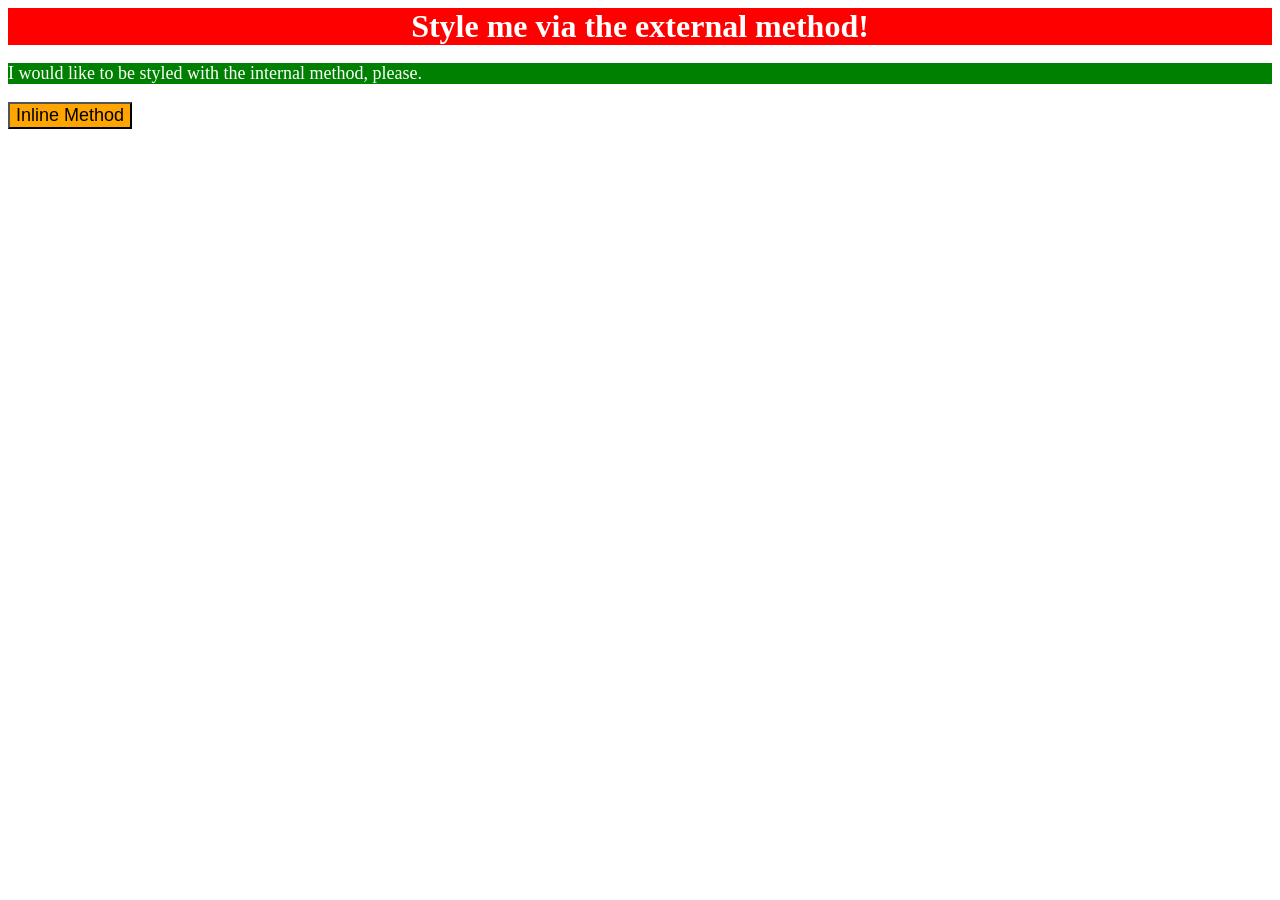
<file: foundations/intro-to-css/01-css-methods/index.html>
<!DOCTYPE html>
<html lang="en">
  <head>
    <meta charset="UTF-8">
    <meta http-equiv="X-UA-Compatible" content="IE=edge">
    <meta name="viewport" content="width=device-width, initial-scale=1.0">
    <link rel="stylesheet" href="style.css">
    <style>
      p {
        background-color: green;
        color: white;
        font-size: 18px;
      }
    </style>
    <title>Methods for Adding CSS</title>
  </head>
  <body>
    <div>Style me via the external method!</div>
    <p>I would like to be styled with the internal method, please.</p>

    <button style="background-color: orange; font-size: 18px;">Inline Method</button>
  </body>
</html>
</file>
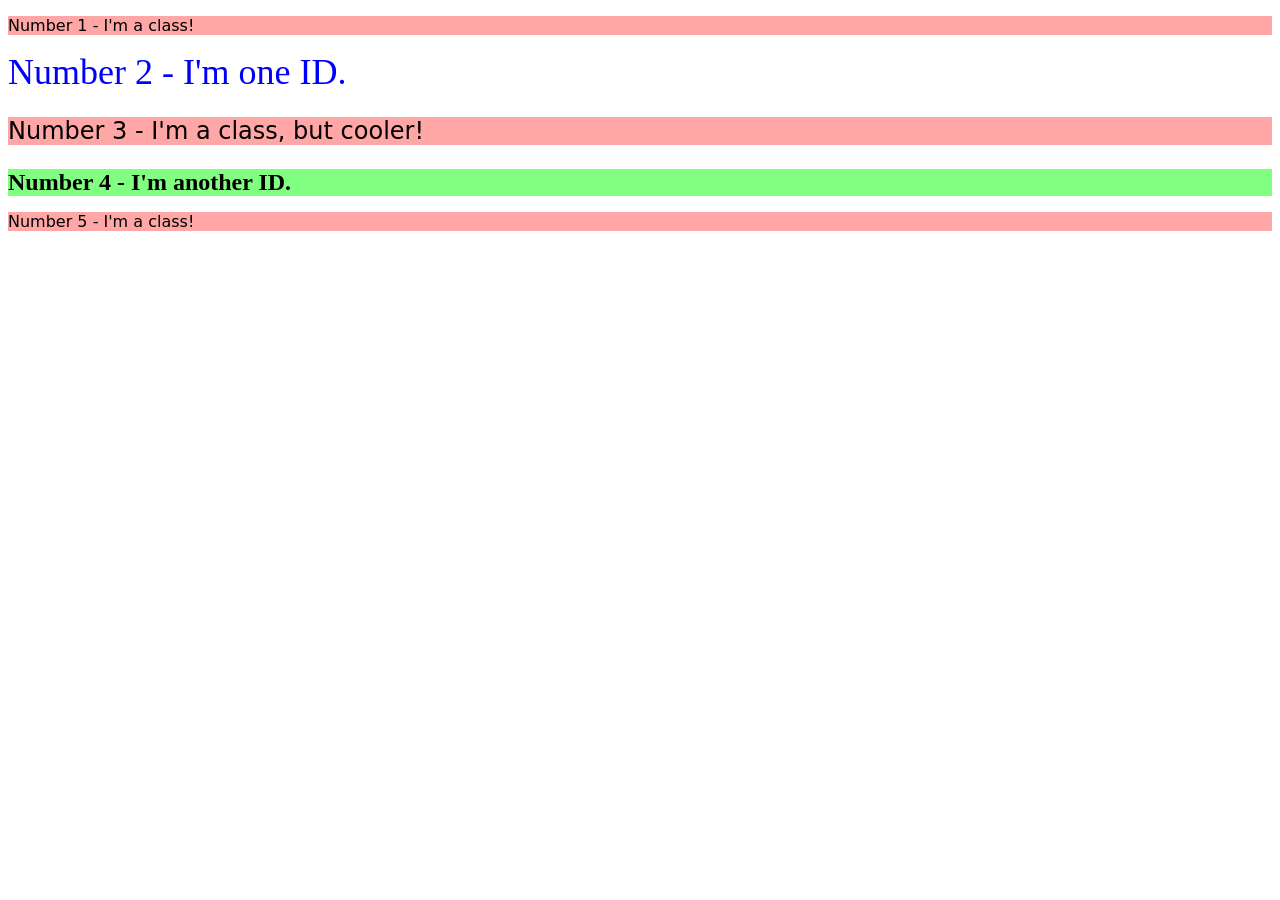
<file: foundations/intro-to-css/02-class-id-selectors/index.html>
<!DOCTYPE html>
<html lang="en">
  <head>
    <meta charset="UTF-8">
    <meta http-equiv="X-UA-Compatible" content="IE=edge">
    <meta name="viewport" content="width=device-width, initial-scale=1.0">
    <title>Class and ID Selectors</title>
    <link rel="stylesheet" href="style.css">
  </head>
  <body>
    <p class="odd"> Number 1 - I'm a class!</p>
    <div id="one">Number 2 - I'm one ID.</div>
    <p class="odd seven" >Number 3 - I'm a class, but cooler!</p>
    <div id="two">Number 4 - I'm another ID.</div>
    <p class="odd"> Number 5 - I'm a class!</p>
  </body>
</html>
</file>
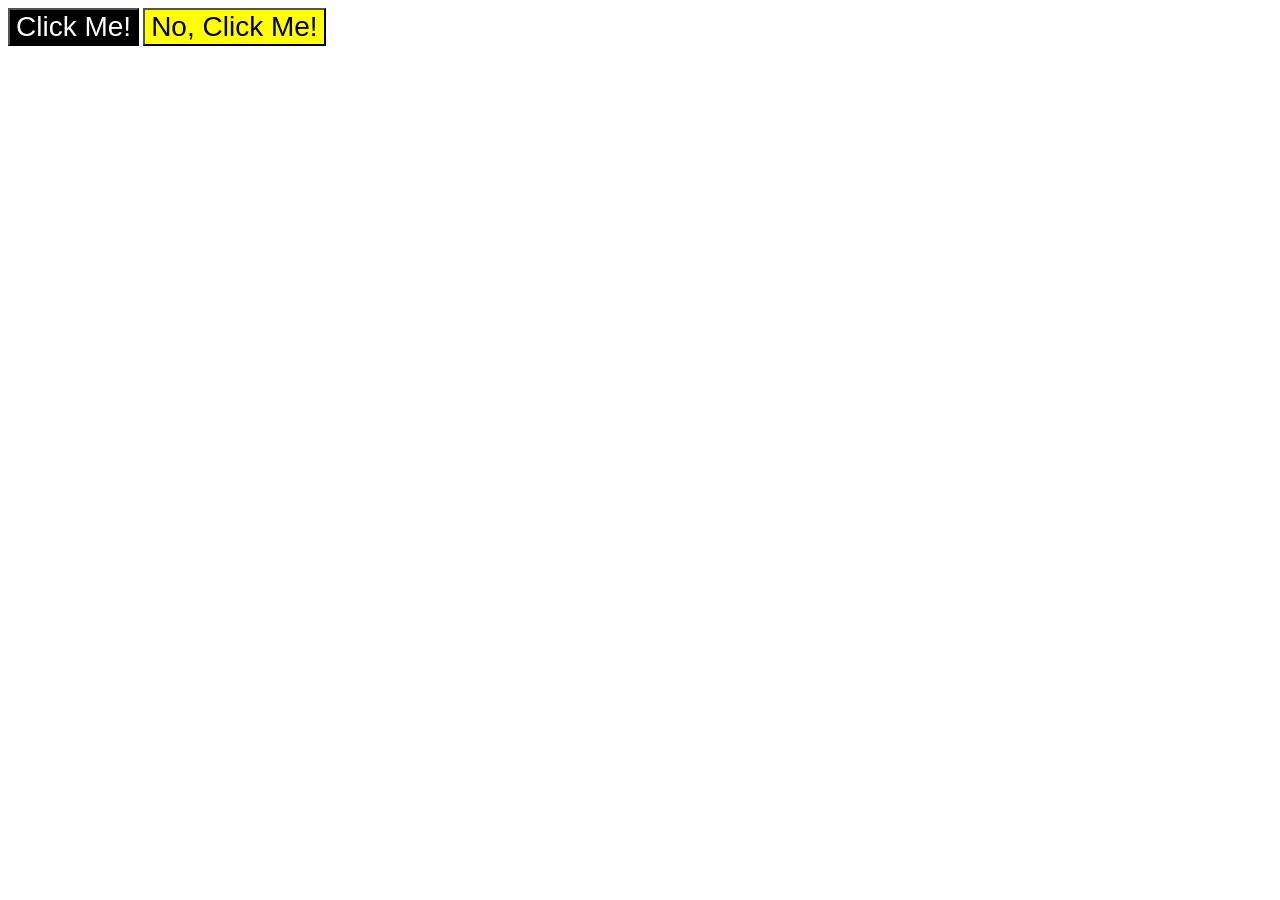
<file: foundations/intro-to-css/03-grouping-selectors/index.html>
<!DOCTYPE html>
<html lang="en">
  <head>
    <meta charset="UTF-8">
    <meta http-equiv="X-UA-Compatible" content="IE=edge">
    <meta name="viewport" content="width=device-width, initial-scale=1.0">
    <title>Grouping Selectors</title>
    <link rel="stylesheet" href="style.css">
  </head>
  <body>
    <button class="button click">Click Me!</button>
    <button class="button notclick">No, Click Me!</button>
  </body>
</html>
</file>
<file: foundations/intro-to-css/01-css-methods/style.css>
div
{background-color: red;
color: white;
font-size: 32px;
font-weight: bold;
text-align: center;
}
</file>
<file: foundations/intro-to-css/02-class-id-selectors/style.css>
.odd {
 background-color: rgb(255, 167, 167);
 font-family:Verdana,'DejaVu Sans',sans-serif;  
}
.seven {
font-size: 24px;
}
#one {
color: rgb(0, 0, 250);
font-size: 36px;
}
#two {
background-color: hsl(120, 100%, 75%);
font-size: 24px;
font-weight: bold;
}
</file>
<file: foundations/intro-to-css/03-grouping-selectors/style.css>
.button {
  font-size: 28px;  
  font-family:Helvetica,'Times New Roman',sans-serif;
}
.click {
    background-color: black;
    color: white;
}
.notclick {
    background-color: yellow;
}
</file>
